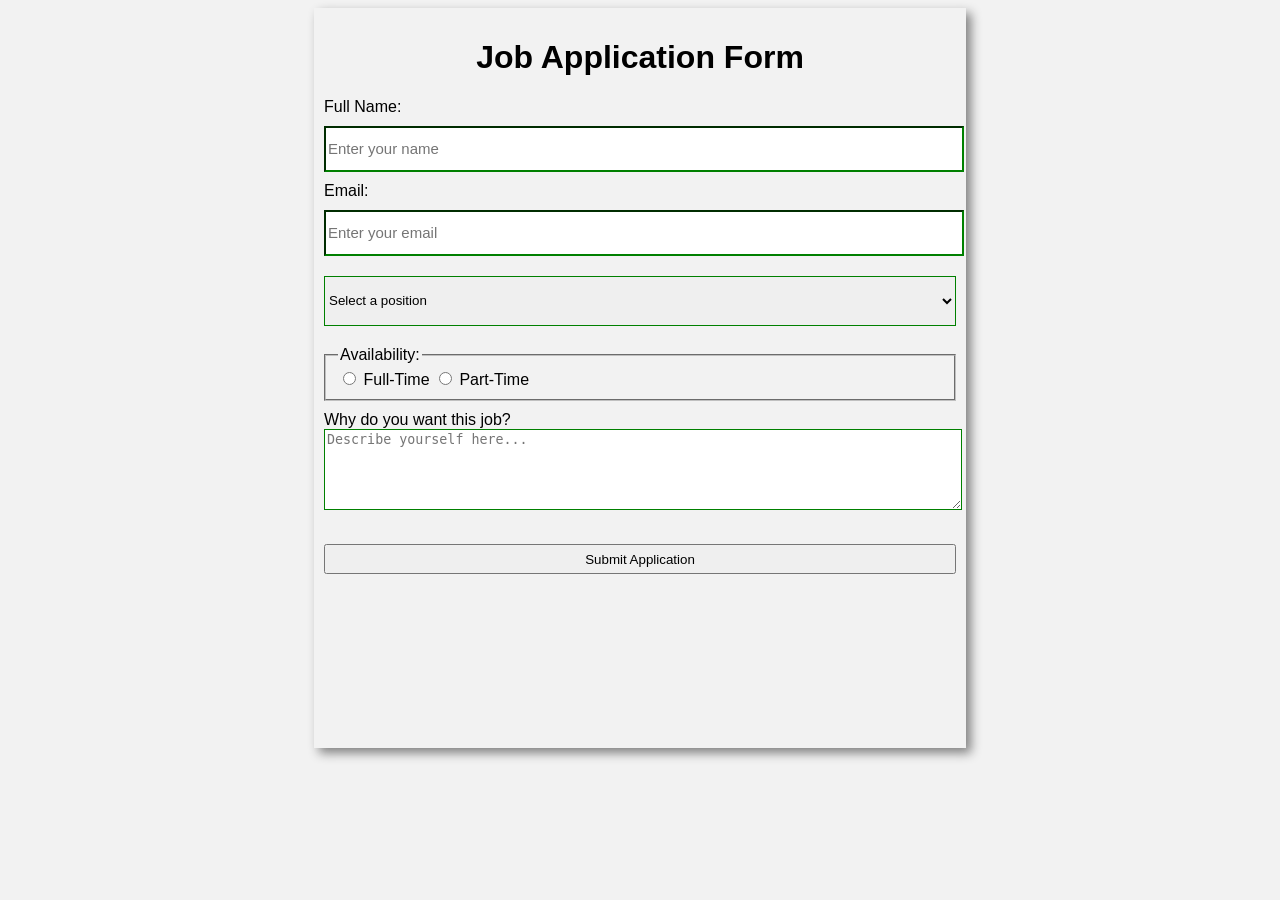
<file: job_application/job_application.html>
<!DOCTYPE html>
<html lang="en">
<head>
    <meta charset="UTF-8">
    <meta name="viewport" content="width=device-width, initial-scale=1.0">
    <title>Job Application Form</title>
    <link rel="stylesheet" href="style.css">
</head>
<body>
    <div class="container">
        <h1>Job Application Form</h1>
        <form action="">
            <label for="name">Full Name:</label>
            <input type="text" id="name" placeholder="Enter your name">
            <label for="email">Email:</label>
            <input type="email" id="email" placeholder="Enter your email">

            <select name="" id="position">
                <option value="">Select a position</option>
                <option value="Developer" >Developer</option>
                <option value="Designer" >Designer</option>
                <option value="Manager" >Manager</option>
            </select>

            <fieldset class="radio-group">
                <legend>Availability:</legend>
                <input type="radio" value="Full-Time" id="full-time" name="availability">
                <label for="full-time">Full-Time</label>
                <input type="radio" value="Part-Time" id="part-time" name="availability">
                <label for="part-time">Part-Time</label>
            </fieldset>

            <label for="message"> Why do you want this job?</label>
            <textarea name="" id="message" rows="5" placeholder="Describe yourself here..."></textarea>

            <button type="submit">Submit Application</button>
        </form>
    </div>
</body>
</html>
</file>
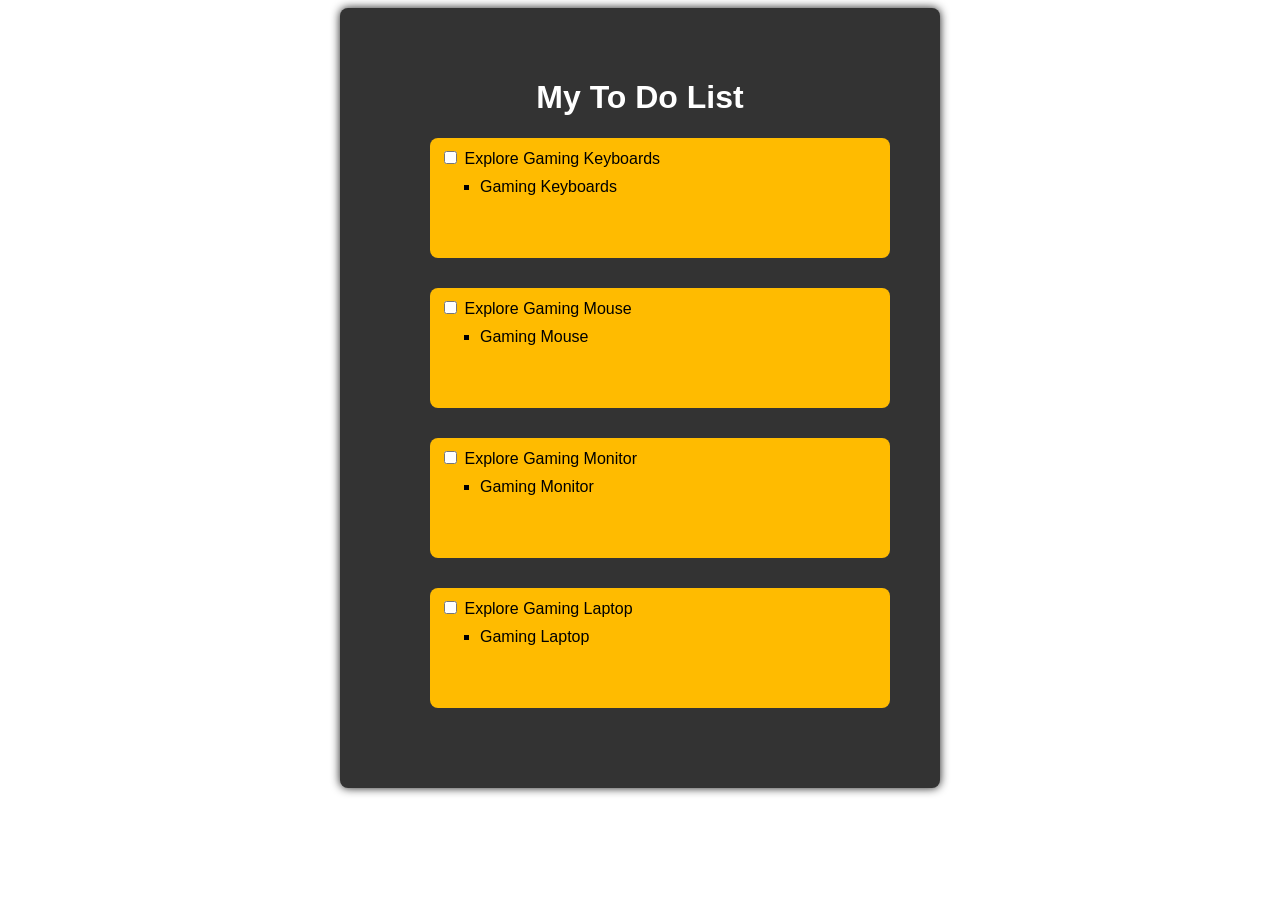
<file: to_do_list/to_do_list.html>
<!DOCTYPE html>
<html lang="en">
<head>
    <meta charset="UTF-8">
    <meta name="viewport" content="width=device-width, initial-scale=1.0">
    <link rel="stylesheet" href="style.css">
    <title>Styled To-Do List</title>
</head>
<body>
    <div class="container">
        <h1>My To Do List</h1>
        <ul>
            <li class="todo-list">
                <input type="checkbox" id="keyboard">
                <label for="keyboard">Explore Gaming Keyboards</label>
                <ul class="sub-item">
                    <li class="sub-item-link"><a href="https://www.google.com/search?q=gaming+keyboard&rlz=1C1CHBF_enPH1123PH1123&oq=gaming+keyboard&gs_lcrp=EgZjaHJvbWUyDAgAEEUYORixAxiABDIHCAEQABiABDIHCAIQABiABDIHCAMQABiABDIHCAQQABiABDIHCAUQABiABDIHCAYQABiABDIHCAcQABiABDIHCAgQABiABDIHCAkQABiPAtIBCDMxMTNqMGo3qAIAsAIA&sourceid=chrome&ie=UTF-8" target="_blank">Gaming Keyboards</a></li>
                </ul>
            </li>

            <li class="todo-list">
                <input type="checkbox" id="mouse">
                <label for="mouse">Explore Gaming Mouse</label>
                <ul class="sub-item">
                    <li class="sub-item-link"><a href="https://www.google.com/search?q=gaming+mouse&rlz=1C1CHBF_enPH1123PH1123&oq=gaming+mouse&gs_lcrp=[base64]&sourceid=chrome&ie=UTF-8" target="_blank">Gaming Mouse</a></li>
                </ul>
            </li>

            <li class="todo-list">
                <input type="checkbox" id="monitor">
                <label for="monitor">Explore Gaming Monitor</label>
                <ul class="sub-item">
                    <li class="sub-item-link"><a href="https://www.google.com/search?q=gaming+monitor&sca_esv=71257c4f8bc4b1e9&rlz=1C1CHBF_enPH1123PH1123&sxsrf=AE3TifNrfk2SHCcUsWLyq3FbLmUTS1JOZQ%3A1760891883941&ei=6xP1aLKWOdyo1e8P94280Ag&ved=0ahUKEwjyt-u52bCQAxVcVPUHHfcGD4oQ4dUDCBA&uact=5&oq=gaming+monitor&gs_lp=[base64]&sclient=gws-wiz-serp" target="_blank">Gaming Monitor</a></li>
                </ul>
            </li>

            <li class="todo-list">
                <input type="checkbox" id="laptop">
                <label for="laptop">Explore Gaming Laptop</label>
                <ul class="sub-item">
                    <li class="sub-item-link"><a href="https://www.google.com/search?q=gaming+laptop&sca_esv=71257c4f8bc4b1e9&rlz=1C1CHBF_enPH1123PH1123&sxsrf=AE3TifPMaH-LHl0854kV9aGSZfUvVMbk8A%3A1760891889210&ei=8RP1aMLNDOHn2roP9-OksAM&ved=0ahUKEwiCiq282bCQAxXhs1YBHfcxCTYQ4dUDCBA&uact=5&oq=gaming+laptop&gs_lp=[base64]&sclient=gws-wiz-serp" target="_blank">Gaming Laptop</a></li>
                </ul>
            </li>
        </ul>
    </div>
</body>
</html>
</file>
<file: job_application/style.css>
body{
    font-family: Arial, Helvetica, sans-serif;
    background-color: #f2f2f2;
}

input:focus, textarea:focus{
    border-color:#9b9b9b;
}

input:invalid, select:invalid, textarea:invalid{
    border-color:red;
}

input:valid, select:valid, textarea:valid{
    border-color:green;
}

button:hover{
    background-color: ashgray;
}

button{
    width: 100%;
    height: 30px;
    margin-top: 30px;
}

.radio-group input[type="radio"]:checked{
    border-color: gray;
    background-color: #888888;
}

input[type="radio"]:checked + label {
    color: lightslategray;
}

.container{
    width: 50%;
    height: 80vh;
    margin: auto;
    box-shadow: 5px 5px 10px gray;
    padding: 10px;
}

h1{
    text-align: center;
}

input[type="text"], input[type="email"]{
    display: block;
    width: 100%;
    height: 40px;
    margin: 10px 0;
    font-size: 15px;
}

select{
    margin: 10px 0;
    width: 100%;
    height: 50px;
}

fieldset{
    margin: 10px 0;
}

textarea{
    width: 100%;
}
</file>
<file: to_do_list/style.css>
.container {
    width: 500px;
    margin: auto;
    font-family: Arial, sans-serif;
    height: auto;
    background-color: #333;
    padding: 50px;
    border-radius: 8px;
    box-shadow: 0 0 10px rgba(0, 0, 0, 0.9);
}
h1 {
    text-align: center;
    color: #ffffff;
}

.todo-list{
    background-color: rgb(255, 187, 0);
    list-style: none;
    margin-bottom: 30px;
    height: 100px;
    padding: 10px;
    border-radius: 8px;
}

.sub-item{
    margin-top: 10px;
}

.sub-item-link a{
    text-decoration: none;
    color: rgb(0, 0, 0);
}

.sub-item-link a:hover{
    color: rgb(167, 167, 167);
}

.sub-item-link a:active{
    color: rgb(255, 251, 0);
}

.sub-item-link a:focus{
    outline: 2px solid rgb(255, 255, 255);
}

.sub-item-link a:visited{
    color: purple;
}

.sub-item-link{
    list-style-type: square;
}
</file>
